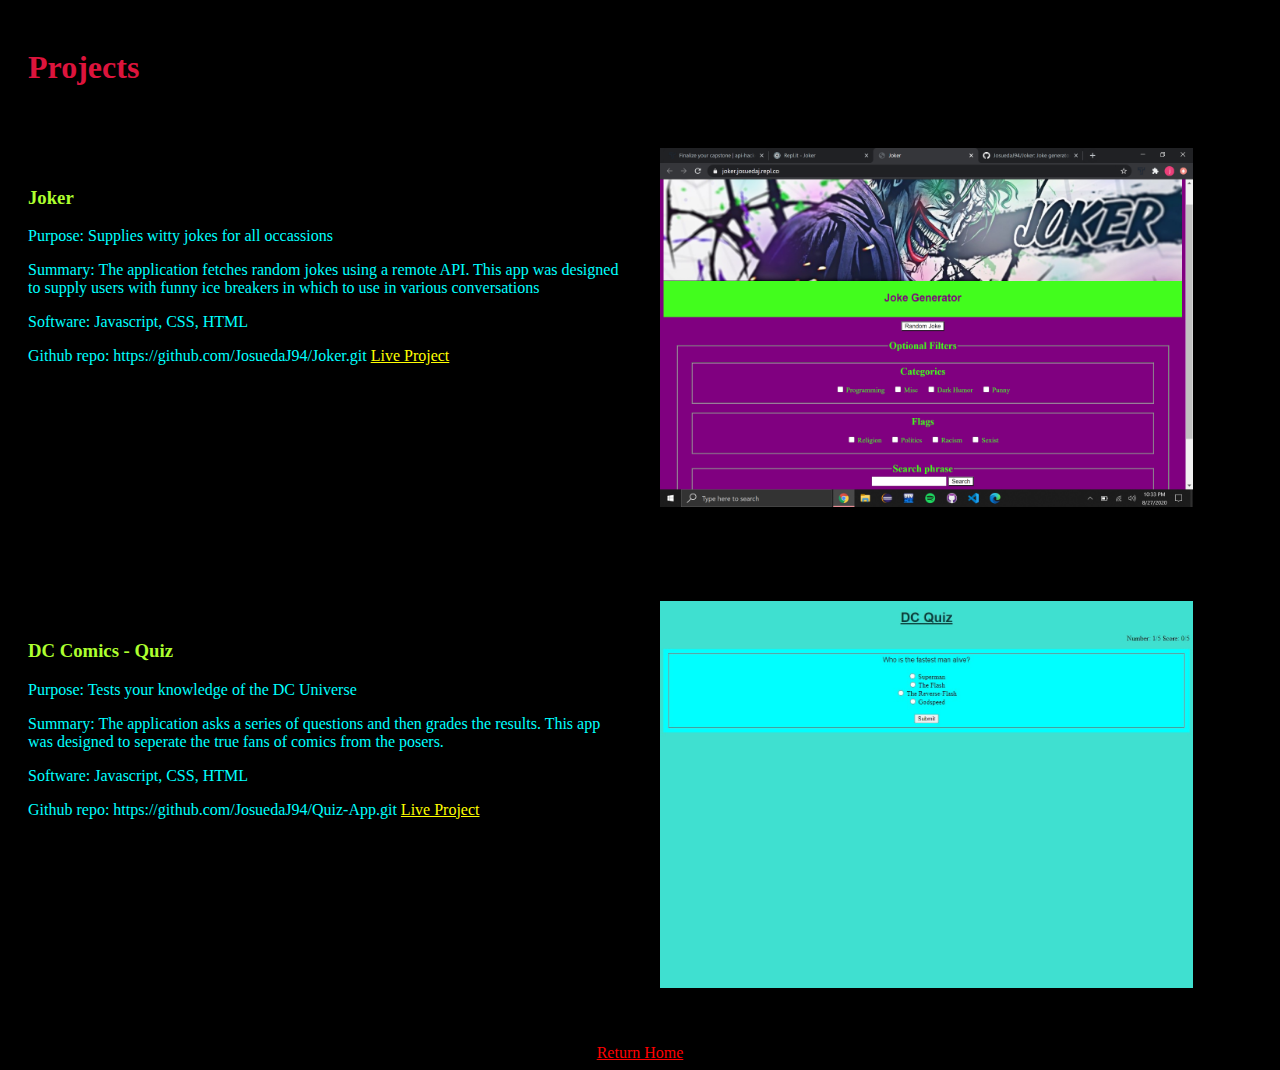
<file: projects.html>
<!DOCTYPE html>
<html>
  <head>
    <meta charset="utf-8">
    <meta name="viewport" content="width=device-width, initial-scale=1">
    <title>Joshua's Portfolio</title>
    <link href="style.css" rel="stylesheet" type="text/css" />
  </head>

  <pbody>
    <header>
      <h1>Projects</h1>
    </header>
    <pmain>
      <!--each project shall be contained in one div container-->
      
      <div class="project" id="project1">
        <div class="description">
          <h3>Joker</h3>
          <p>Purpose: Supplies witty jokes for all occassions</p>
          <p>Summary: The application fetches random jokes using a remote API. This app was designed to supply users with funny ice breakers in which to use in various conversations</p>
          <p>Software: Javascript, CSS, HTML</p>

          <a>Github repo: https://github.com/JosuedaJ94/Joker.git</a>
          <a href="https://josuedaj94.github.io/Portfolio/">Live Project</a>
        </div>
        <div class="screenshot">
          <!--insert screenshot here-->
          <img src="images/JokerScreenShot.png" alt="No Image">
        </div>
      </div>

      <br><br><br>

      <div class="project" id="project2">
        <div class="description">
          <h3>DC Comics - Quiz</h3>
          <p>Purpose: Tests your knowledge of the DC Universe</p>
          <p>Summary: The application asks a series of questions and then grades the results. This app was designed to seperate the true fans of comics from the posers.</p>
          <p>Software: Javascript, CSS, HTML</p>

          <a>Github repo: https://github.com/JosuedaJ94/Quiz-App.git</a>
          <a href="https://josuedaj94.github.io/Quiz-App/">Live Project</a>
        </div>
        <div class="screenshot">
          <img src="images/quiz_screenshot.jpg" alt="No Image">
        </div>
      </div>

    </pmain>

    <br>
    <br>

    <!--footer-->
    <pfooter id="footer">
      <a href="index.html">Return Home</a>
    </pfooter>
  </pbody>
</html>
</file>
<file: style.css>
/*Style the titles*/
h1 {
  color: crimson;
}

h2 {
  color: lightblue;
  font-family: courier;
}

h3 {
  padding: 20px 0px 0px 0px;
  color: greenyellow;
}

h5 {
  padding: 20px;
  font-size: 20pt;
  text-align: center;
  color: crimson;
  font-family: "Lucida Handwriting";
}

/*style the links*/

a:link {color: yellow;}
a:hover {color: white;}
a:visited {color: blue;}
a:active {color: lime;}


#contact a {
  font-size: 15pt;
  padding: 10px;
}
/*style the hrs*/
.intro hr {
  height: 10px;
  background-color: black;
}

#contact hr {
  height: 10px;
  background-color: black;
}
/*style the containers*/
/*header*/
header {
  display: flex;
  flex-direction: column;
  background-color: black;
  height: 100%;
  text-align: center;
  padding: 20px;
}

.header-item {
  flex: 1;
  font-family: cursive;
  text-align: center;
}

.header-image {
  flex: 1;
  width: 100%;
  height: 100%;
  text-align: center;
}

/*style the main body*/

body {
  background-color: black;
  text-align: center;
}

main {
  flex-direction: column;
}

/*style the nav bar*/
nav {
  flex: 1;
  text-align: center;
  background-color: red;
  size: 20pt;
  
}

nav a {
  padding: 10px;
  size: 20pt;
}

#AboutMe {
  color: white;
  text-align: center;
  flex: 1;

}

.intro {
  background-color: silver;
  font-family: "lucida calligraphy";
  width: 100%;
  height: 100%;
  text-align: center;
}

.intro p {
  padding: 30px;
}

intro {
  flex:1;
  flex-direction: row;
  height: 100%;
}

.intro2 {
  flex: 50%;
  height: 100%;
  width: 100;
}

.skills {
  flex: 50%;
  height: 100%;
  width: 100;
}

team {
  display: flex;
  flex-direction: row;
}

#team {
  flex: 50%;
  height: 100%;
  width: 100;
  
}

#me {
  flex: 50%;
  height: 100%;
  width: 100%;
}

#contact {
  flex: 1;
  background-color: silver;
  font-family: "Arial";
  width: 100%;
  text-align: center;
}


#contact ul{
  text-align: left;
  list-style-type: none;
  width: 100%;
  padding: 10px;
  size: 13pt;
}

#contact ul a {
  size: 14pt;
}

/*style the form*/
form input {
  display: flex;
  flex-direction: column;
  width: 50%;
  
}

form label {
  display: flex;
  flex-direction: column;

}

form {
  display: flex;
  flex-direction: column;
}

#form {
  text-align: justify;
}

/*footer*/
footer {
  background-color: whitesmoke;
  width: 100%;
  border-color: black;
  border-width: 5px;
  margin: 0;
  text-align: right;
}

/*project page*/

pmain {
  display: flex;
  flex-direction: column;
  height: 100%;

  background-color: black;
  text-align: left;
  color: aqua;
}

.project {
  display: flex;
  flex-direction: row;
  
}
pbody h1 {
  text-align: center;
}



.description {
  flex: 50%;
  height: 50%;
  width: 50%;
  margin: 10px 10px 10px 10px;
  padding: 10px 10px 10px 10px;
  
}

.screenshot {
  flex: 50%;
  margin: 10px 10px 10px 10px;
  padding: 10px 10px 10px 10px;
  
}

.screenshot img {
  height: 100%;
  width: 90%;
}

pfooter a{
  text-align: center;
  height: inherit;
  width: inherit;
}

#footer {
  text-align: center;

}

pfooter a:link {color: red;}
pfooter a:hover {color: white;}
pfooter a:visited {color: blue;}
pfooter a:active {color: lime;}


/*tablet sized screen*/
 @media all and (min-width: 480px){
  header {
    display: flex;
    flex-direction: row;
    text-align: center;
  }

  .header-item {
    flex: 1;
    padding: 80px;
    font-family: cursive;
    text-align: center;
  }

  .header-image {
    flex: 1;
    padding: 30px;
    width: 100%;
    height: 100%;
    text-align: center;
  }

  intro {
    display: flex;
    flex-direction: column;
  }

  .intro2 {
    flex: 1;
    padding: 10px;
    width: 100%;
    height: 100%;
    text-align: center;
  }

  .skills {
    flex: 1;
    padding: 10px;
    width: 100%;
    height: 100%;
    text-align: center;
  }

  team {
    display: flex;
    flex-direction: column;
  }
  
  #team {
    flex: 1;
    padding: 10px;
    width: 100%;
    height: 100%;
    text-align: center;
  }

  #me {
    flex: 1;
    padding: 10px;
    width: 100%;
    height: 100%;
    text-align: center;
  }
}
/*computer sized screen*/
@media all and (min-width: 800px) {
  header {
    display: flex;
    flex-direction: row;
    text-align: center;
  }

  .header-item {
    flex: 2;
    padding: 80px;
    font-family: cursive;
    text-align: center;
  }

  .header-image {
    flex: 1;
    padding: 30px;
    width: 100%;
    height: 100%;
    text-align: center;
  }
}
</file>
